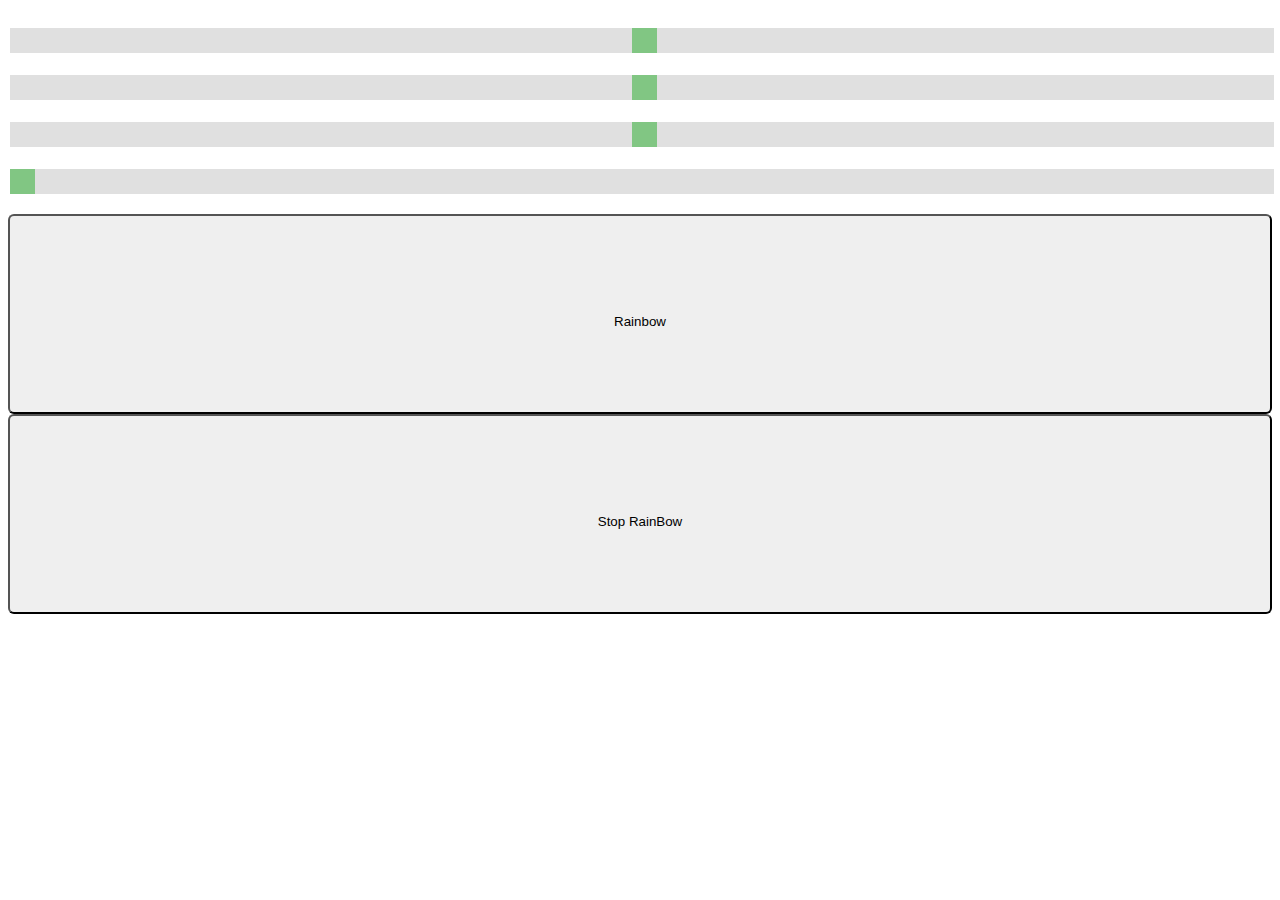
<file: index.html>
<html>
<head>
<title>Ampel</title>
<link rel="stylesheet" href="Ampel.css">
</head>
<body>

    <div class="slidecontainer">
       <br> <input type="range" min="0" max="255" value="128" class="slider" id="myRangeR">
    </div>
    <div class="slidecontainer">
       <br> <input type="range" min="0" max="255" value="128" class="slider" id="myRangeG">
    </div>
    <div class="slidecontainer">
        <br><input type="range" min="0" max="255" value="128" class="slider" id="myRangeB">
    </div>
    <div class="slidecontainer">
	<br> <input type="range" min="1" max="20000" value="1" class="slider" id="myTime">
    </div>
    <div class="buttoncontainer"> 
	<br><button type="button" id="RainbowButton" class="buttoncontainer"><br>Rainbow<br></button>
    </div>
    <div class="spaceholder"><br></div>
    <div class="buttoncontainer">
	<button type="button" id="StopRainbowButton" class="buttoncontainer"><br>Stop RainBow<br></button>
    </div>	
    <script>
        var plusr = document.querySelector('.plusr'),
            value = document.querySelector('.value'),
            users = document.querySelector('.users'),
            websocket = new WebSocket("ws://192.168.188.24:666/");


        var slider = document.getElementById("myRangeR");
        slider.oninput = function() {
            websocket.send(JSON.stringify({action: 'R' + this.value}));
        } 
        var slider = document.getElementById("myRangeG");
        slider.oninput = function() {
            websocket.send(JSON.stringify({action: 'G' + this.value}));
        } 
        var slider = document.getElementById("myRangeB");
        slider.oninput = function() {
            websocket.send(JSON.stringify({action: 'B' + this.value}));
        } 
        var button = document.getElementById("RainbowButton");
        button.onclick = function() {
            websocket.send(JSON.stringify({action: 'X'}));
        }
	var button = document.getElementById("StopRainbowButton");
	button.onclick = function() {
	    websocket.send(JSON.stringify({action: 'Y'}));
	}
	var time = document.getElementById("myTime");
	time.oninput = function() {
	    websocket.send(JSON.stringify({action: 'T' + this.value}));
	}
        websocket.onmessage = function (event) {
            data = JSON.parse(event.data);
            switch (data.type) {
                case 'state':
                    value.textContent = data.value;
                    break;
                case 'users':
                    users.textContent = (
                        data.count.toString() + " user" +
                        (data.count == 1 ? "" : "s"));
                    break;
                default:
                    console.error(
                        "unsupported event", data);
            }
        };
    </script>
</body>
</html>
</file>
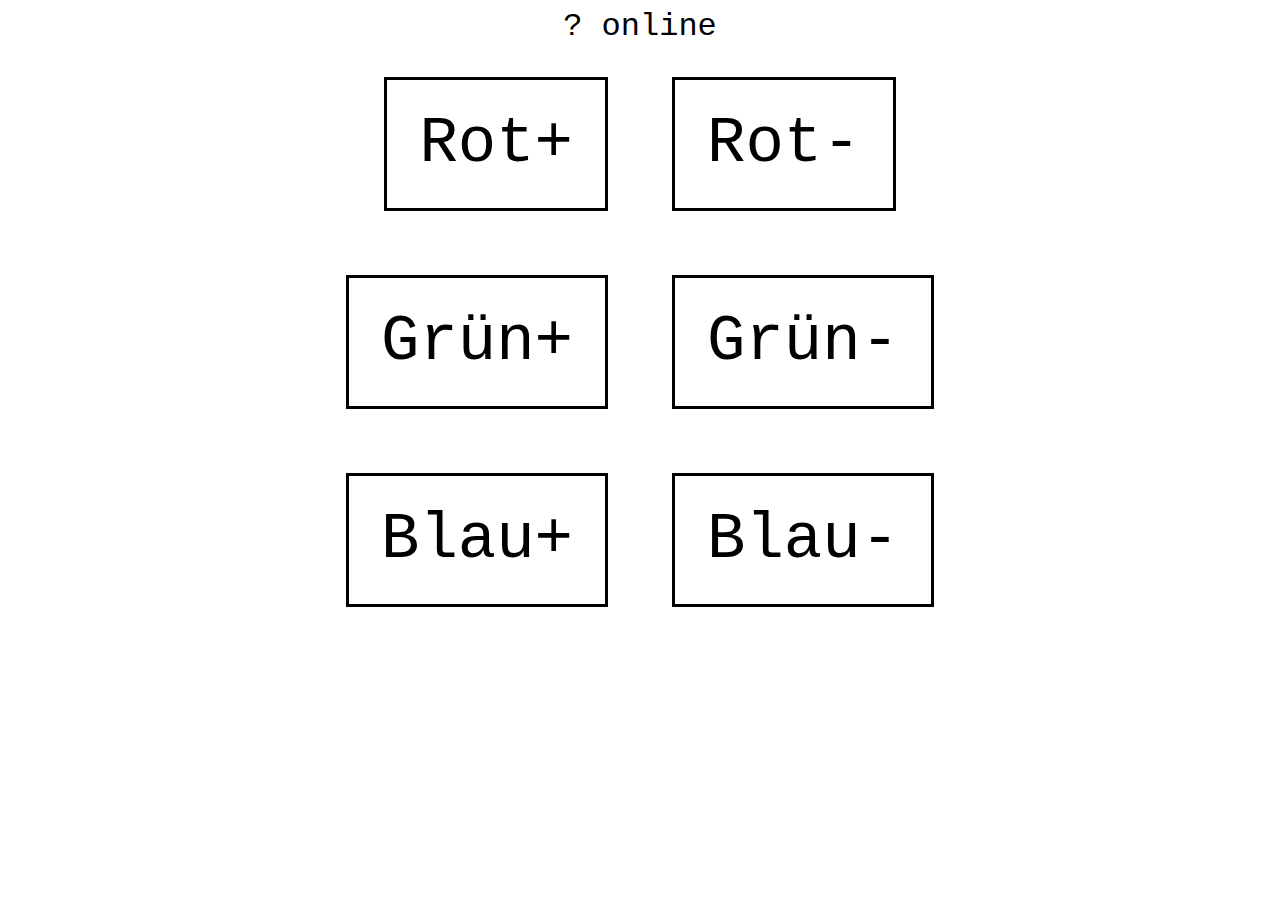
<file: old.html>
<!DOCTYPE html>
<html>
    <head>
        <title>WebSocket demo</title>
        <style type="text/css">
            body {
                font-family: "Courier New", sans-serif;
                text-align: center;
            }
            .buttons {
                font-size: 4em;
                display: flex;
                justify-content: center;
            }
            .button, .value {
                line-height: 1;
                padding: 2rem;
                margin: 2rem;
                border: medium solid;
                min-height: 1em;
                min-width: 1em;
            }
            .button {
                cursor: pointer;
                user-select: none;
            }
            .minus {
                color: red;
            }
            .plus {
                color: green;
            }
            .value {
                min-width: 2em;
            }
            .state {
                font-size: 2em;
            }
        </style>
    </head>
    <body>
	<div class="state">
            <span class="users">?</span> online
        </div>
	<div class="buttons">
		<div class="plusr button">Rot+</div>
		<div class="minusr button">Rot-</div>
        </div>
	<div class="buttons">
		<div class="plusg button">Grün+</div>
		<div class="minusg button">Grün-</div>
        </div>
	<div class="buttons">
		<div class="plusb button">Blau+</div>
		<div class="minusb button">Blau-</div>
        </div>
        
        <script>
            var plusr = document.querySelector('.plusr'),
		minusr = document.querySelector('.minusr'),
		plusg = document.querySelector('.plusg'),
		minusg = document.querySelector('.minusg'),
		plusb = document.querySelector('.plusb'),
		minusb = document.querySelector('.minusb'),
		hell = document.querySelector('.hell'),
		dunkel = document.querySelector('.dunkel'),
                value = document.querySelector('.value'),
                users = document.querySelector('.users'),
                websocket = new WebSocket("ws://192.168.188.24:666/");

	plusr.onclick = function (event) {
                websocket.send(JSON.stringify({action: 'plusr'}));
            }
	minusr.onclick = function (event) {
                websocket.send(JSON.stringify({action: 'minusr'}));
            }
	plusg.onclick = function (event) {
                websocket.send(JSON.stringify({action: 'plusg'}));
            }
	minusg.onclick = function (event) {
                websocket.send(JSON.stringify({action: 'minusg'}));
            }
	plusb.onclick = function (event) {
                websocket.send(JSON.stringify({action: 'plusb'}));
            }
	minusb.onclick = function (event) {
                websocket.send(JSON.stringify({action: 'minusb'}));
            }
	hell.onclick = function (event) {
                websocket.send(JSON.stringify({action: 'hell'}));
            }
	dunkel.onclick = function (event) {
                websocket.send(JSON.stringify({action: 'dunkel'}));
            }
            websocket.onmessage = function (event) {
                data = JSON.parse(event.data);
                switch (data.type) {
                    case 'state':
                        value.textContent = data.value;
                        break;
                    case 'users':
                        users.textContent = (
                            data.count.toString() + " user" +
                            (data.count == 1 ? "" : "s"));
                        break;
                    default:
                        console.error(
                            "unsupported event", data);
                }
            };
        </script>
    </body>
</html>
</file>
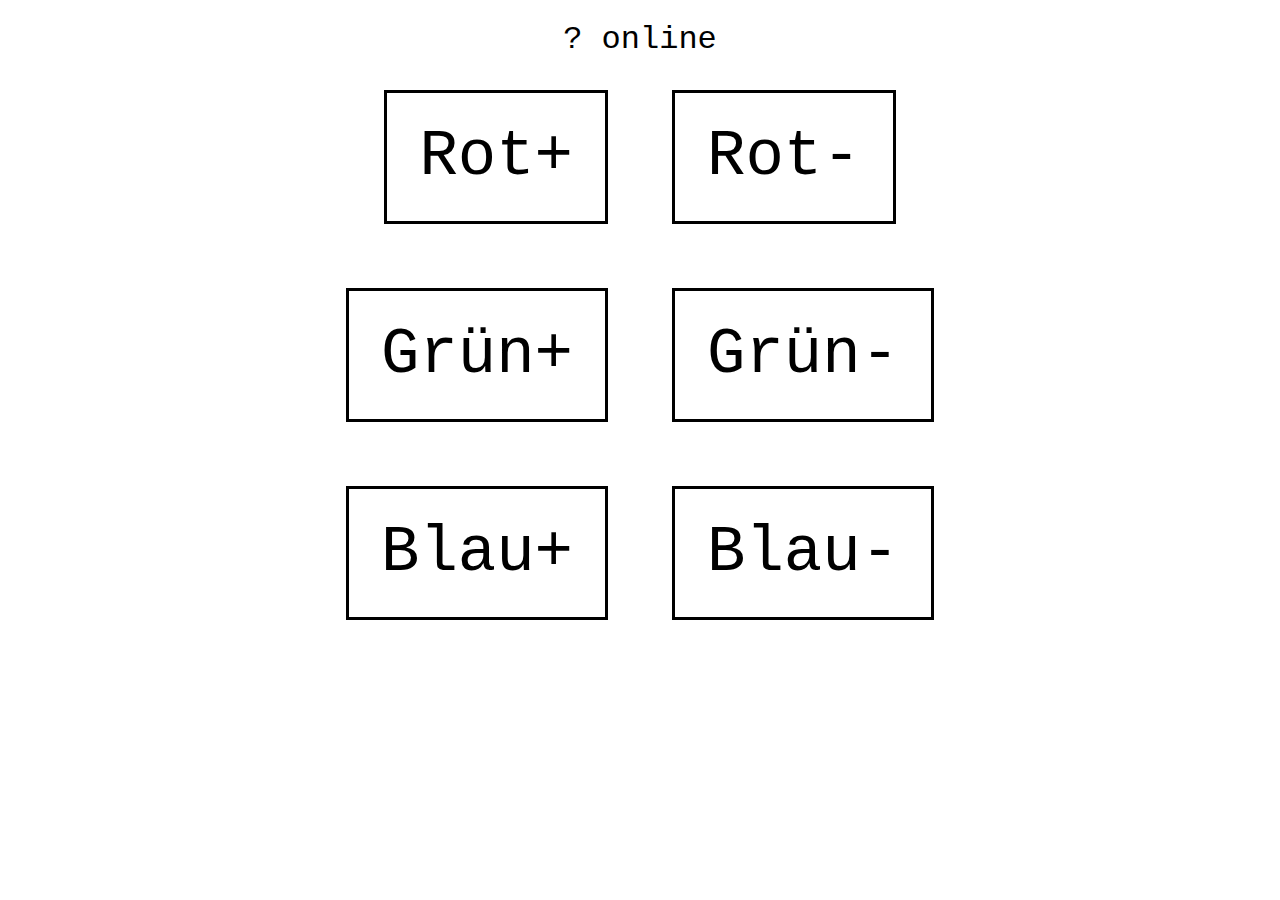
<file: old_Button.html>
<!DOCTYPE html>
<html>
    <head>
        <title>WebSocket demo</title>
        <style type="text/css">
            body {
                font-family: "Courier New", sans-serif;
                text-align: center;
            }
            .buttons {
                font-size: 4em;
                display: flex;
                justify-content: center;
            }
            .button, .value {
                line-height: 1;
                padding: 2rem;
                margin: 2rem;
                border: medium solid;
                min-height: 1em;
                min-width: 1em;
            }
            .button {
                cursor: pointer;
                user-select: none;
            }
            .minus {
                color: red;
            }
            .plus {
                color: green;
            }
            .value {
                min-width: 2em;
            }
            .state {
                font-size: 2em;
            }
        </style>
    </head>
    <body>
<h1></h1>
	<div class="state">
            <span class="users">?</span> online
        </div>
	<div class="buttons">
		<div class="plusr button">Rot+</div>
		<div class="minusr button">Rot-</div>
        </div>
	<div class="buttons">
		<div class="plusg button">Grün+</div>
		<div class="minusg button">Grün-</div>
        </div>
	<div class="buttons">
		<div class="plusb button">Blau+</div>
		<div class="minusb button">Blau-</div>
        </div>
        
        <script>
            var plusr = document.querySelector('.plusr'),
		minusr = document.querySelector('.minusr'),
		plusg = document.querySelector('.plusg'),
		minusg = document.querySelector('.minusg'),
		plusb = document.querySelector('.plusb'),
		minusb = document.querySelector('.minusb'),
		hell = document.querySelector('.hell'),
		dunkel = document.querySelector('.dunkel'),
                value = document.querySelector('.value'),
                users = document.querySelector('.users'),
                websocket = new WebSocket("ws://192.168.188.24:666/");

	plusr.onclick = function (event) {
                websocket.send(JSON.stringify({action: 'plusr'}));
            }
	minusr.onclick = function (event) {
                websocket.send(JSON.stringify({action: 'minusr'}));
            }
	plusg.onclick = function (event) {
                websocket.send(JSON.stringify({action: 'plusg'}));
            }
	minusg.onclick = function (event) {
                websocket.send(JSON.stringify({action: 'minusg'}));
            }
	plusb.onclick = function (event) {
                websocket.send(JSON.stringify({action: 'plusb'}));
            }
	minusb.onclick = function (event) {
                websocket.send(JSON.stringify({action: 'minusb'}));
            }
	hell.onclick = function (event) {
                websocket.send(JSON.stringify({action: 'hell'}));
            }
	dunkel.onclick = function (event) {
                websocket.send(JSON.stringify({action: 'dunkel'}));
            }
            websocket.onmessage = function (event) {
                data = JSON.parse(event.data);
                switch (data.type) {
                    case 'state':
                        value.textContent = data.value;
                        break;
                    case 'users':
                        users.textContent = (
                            data.count.toString() + " user" +
                            (data.count == 1 ? "" : "s"));
                        break;
                    default:
                        console.error(
                            "unsupported event", data);
                }
            };
        </script>
    </body>
</html>
</file>
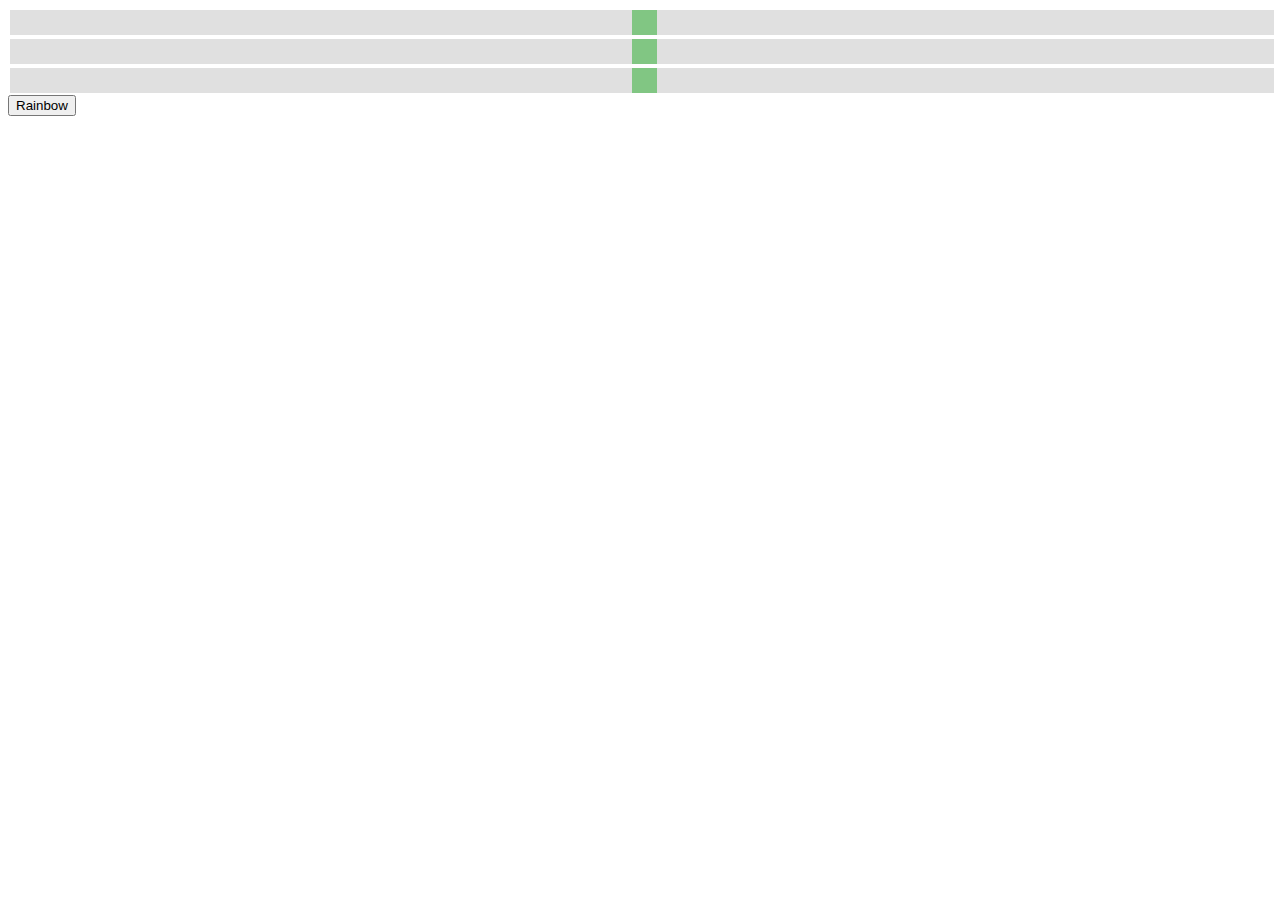
<file: Web2.html>
<html>
<head>
<title>Ampel</title>
<link rel="stylesheet" href="Ampel.css">
</head>
<body>

    <div class="slidecontainer">
        <input type="range" min="0" max="255" value="128" class="slider" id="myRangeR">
    </div>
    <div class="slidecontainer">
        <input type="range" min="0" max="255" value="128" class="slider" id="myRangeG">
    </div>
    <div class="slidecontainer">
        <input type="range" min="0" max="255" value="128" class="slider" id="myRangeB">
    </div>
    <div class="RainbowButton"> 
        <button type="button" id="RainbowButton">Rainbow</button>
    </div>
    <script>
        var plusr = document.querySelector('.plusr'),
            value = document.querySelector('.value'),
            users = document.querySelector('.users'),
            websocket = new WebSocket("ws://192.168.188.24:666/");


        var slider = document.getElementById("myRangeR");
        slider.oninput = function() {
            websocket.send(JSON.stringify({action: 'R' + this.value}));
        } 
        var slider = document.getElementById("myRangeG");
        slider.oninput = function() {
            websocket.send(JSON.stringify({action: 'G' + this.value}));
        } 
        var slider = document.getElementById("myRangeB");
        slider.oninput = function() {
            websocket.send(JSON.stringify({action: 'B' + this.value}));
        } 
        var button = document.getElementById("RainbowButton");
        button.onclick = function() {
            websocket.send(JSON.stringify({action: 'Rainbow'}));
        }
        websocket.onmessage = function (event) {
            data = JSON.parse(event.data);
            switch (data.type) {
                case 'state':
                    value.textContent = data.value;
                    break;
                case 'users':
                    users.textContent = (
                        data.count.toString() + " user" +
                        (data.count == 1 ? "" : "s"));
                    break;
                default:
                    console.error(
                        "unsupported event", data);
            }
        };
    </script>
</body>
</html>
</file>
<file: Ampel.css>
.slidecontainer {
    width: 100%; /* Width of the outside container */
    border-radius: 8px;
  }

.buttoncontainer {
  width: 100%;
  height: 200px;
  border-radius: 6px;
}
  
  /* The slider itself */
  .slider {
    -webkit-appearance: none;  /* Override default CSS styles */
    appearance: none;
    width: 100%; /* Full-width */
    height: 25px; /* Specified height */
    background: #d3d3d3; /* Grey background */
    outline: none; /* Remove outline */
    opacity: 0.7; /* Set transparency (for mouse-over effects on hover) */
    -webkit-transition: .2s; /* 0.2 seconds transition on hover */
    transition: opacity .2s;
  }
  
  /* Mouse-over effects */
  .slider:hover {
    opacity: 1; /* Fully shown on mouse-over */
  }
  
  /* The slider handle (use -webkit- (Chrome, Opera, Safari, Edge) and -moz- (Firefox) to override default look) */
  .slider::-webkit-slider-thumb {
    -webkit-appearance: none; /* Override default look */
    appearance: none;
    width: 25px; /* Set a specific slider handle width */
    height: 25px; /* Slider handle height */
    background: #4CAF50; /* Green background */
    cursor: pointer; /* Cursor on hover */
  }
  
  .slider::-moz-range-thumb {
    width: 25px; /* Set a specific slider handle width */
    height: 25px; /* Slider handle height */
    background: #4CAF50; /* Green background */
    cursor: pointer; /* Cursor on hover */
  }
</file>
